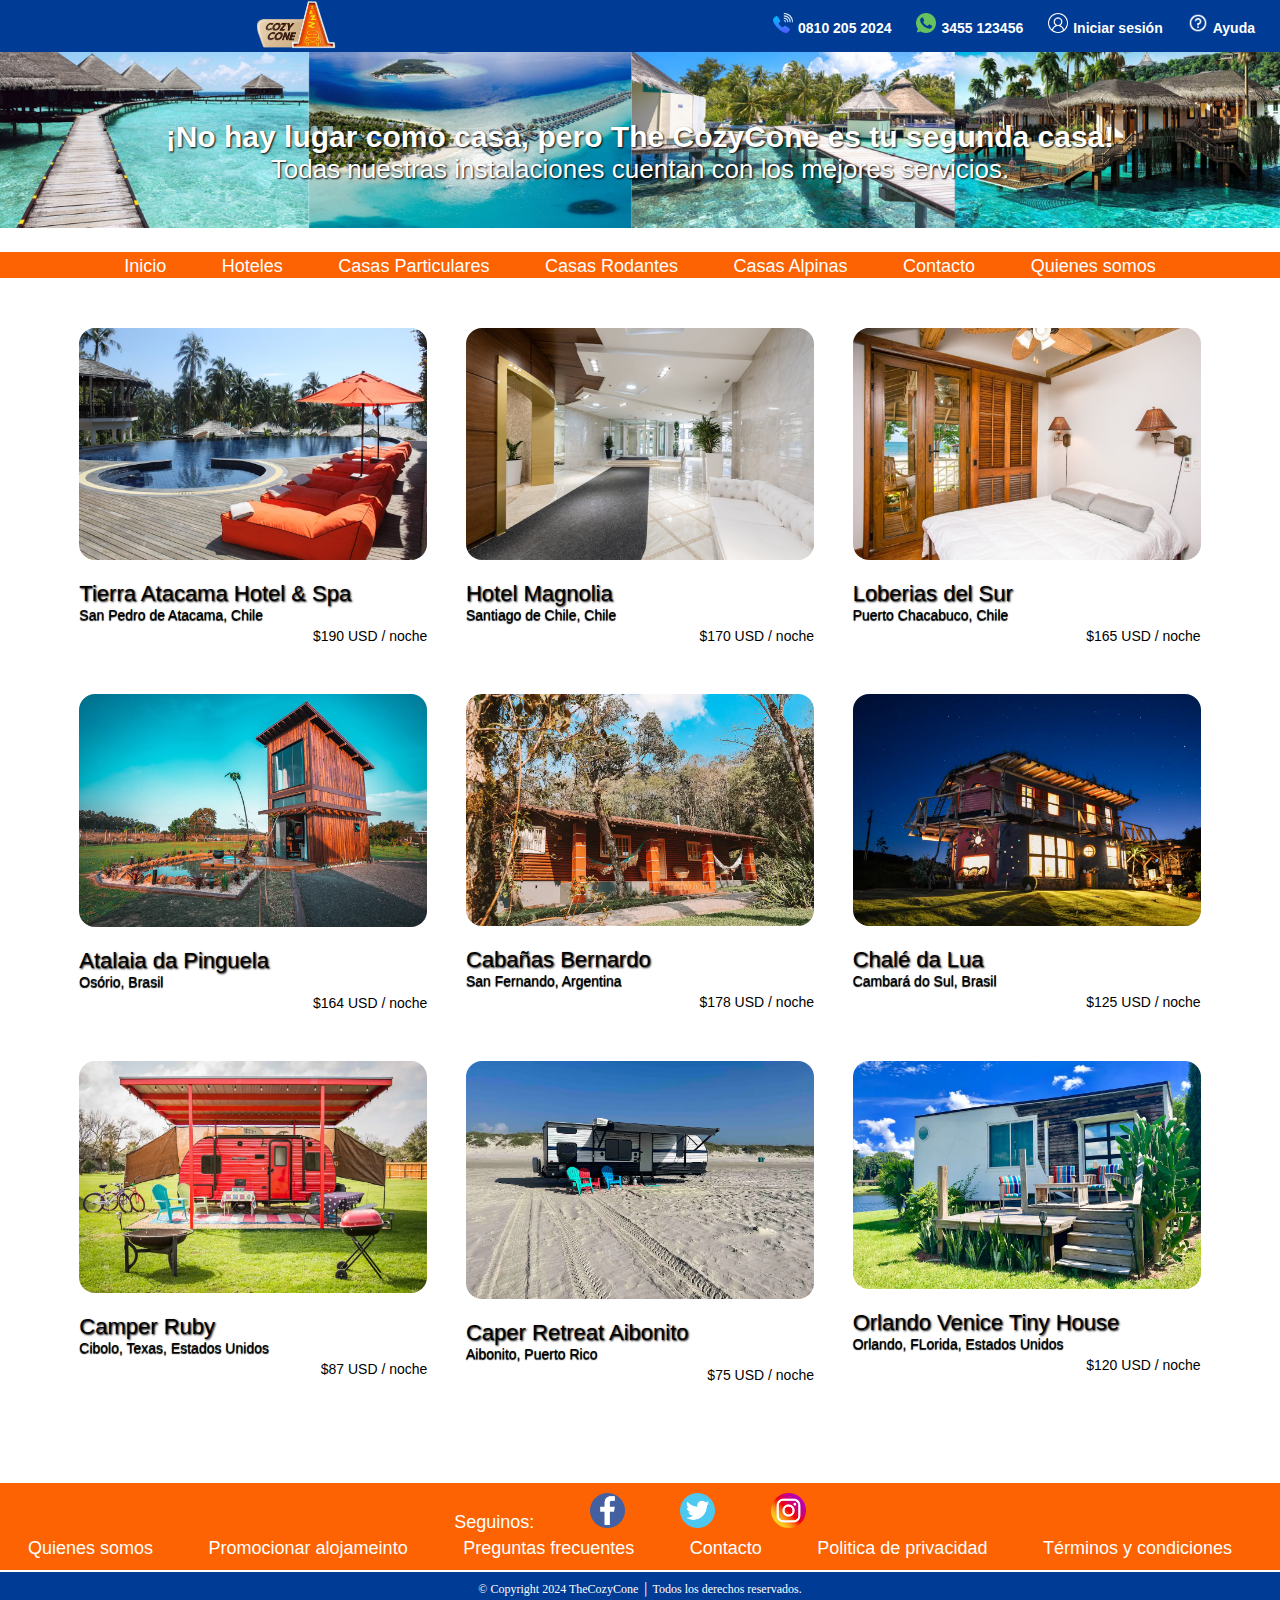
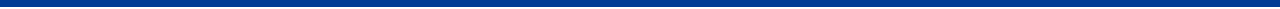
<file: src/public/index.html>
<!DOCTYPE html>
<html lang="en">
<head>
    <meta charset="UTF-8">
    <meta name="viewport" content="width=device-width, initial-scale=1.0">
    <link rel="stylesheet" href="css/style.css">
    <title>TheCozyCone</title> 
</head>
<body>
    <header>
        
        <div class="header-links">
            <a id="logo" href="#"><img src="assets/img/logo_sinb.png" alt="The Cozy Cone Alojamientos"></a>

            <ul> 
                <li><a href=""><img src="assets/img/iconcolor-phone.png"><p>0810 205 2024</p></a></li>
                <li><a href=""><img src="assets/img/iconcolor-whatsapp.png"><p>3455 123456</p></a></li>
                <li><a href=""><img src="assets/img/icon-user-white.png"><p>Iniciar sesión</p></a></li>
                <li><a href=""><img src="assets/img/icon-question-white.png"><p>Ayuda</p></a></li>
            </ul>

        </div> 

        <div class="header-content">
            <h2>¡No hay lugar como casa, pero The CozyCone es tu segunda casa!</h2>
            <p>Todas nuestras instalaciones cuentan con los mejores servicios.</p>
        </div>

    </header>     
    <nav>
        <ul>
            <li><a href="#">Inicio</a></li>
            <li><a href="#">Hoteles</a></li>
            <li><a href="#">Casas Particulares</a></li>
            <li><a href="#">Casas Rodantes</a></li>
            <li><a href="#">Casas Alpinas</a></li>
            <li><a href="pages/contactinfo.html">Contacto</a></li>
            <li><a href="pages/about.html">Quienes somos</a></li>
        </ul>
    </nav>

    <main>
        <section class="description">
            
            
        </section>

        <section class="container featured-hotels">

            <div class="hotel">
                <img src="assets/img/hotel1.jpeg" alt="hotel">
                <a class="nombre-accom" href="...">Tierra Atacama Hotel & Spa</a>
                <a class="lugar-accom" href="...">San Pedro de Atacama, Chile</a>
                <a class="price" href="">$190 USD / noche</a>
            </div>

            <div class="hotel">
                <img src="assets/img/hotel4.jpeg" alt="hotel">
                <a class="nombre-accom" href="...">Hotel Magnolia</a>
                <a class="lugar-accom" href="...">Santiago de Chile, Chile</a>
                <a class="price" href="">$170 USD / noche</a>
            </div>

            <div class="hotel">
                <img src="assets/img/hotel2.jpeg" alt="hotel">
                <a class="nombre-accom" href="...">Loberias del Sur</a>
                <a class="lugar-accom" href="...">Puerto Chacabuco, Chile</a>
                <a class="price" href="">$165 USD / noche</a>
            </div>

        </section>

        <section class="container featured-houses">

            <div class="house">
                <img src="assets/img/cottage1.webp" alt="house">
                <a class="nombre-accom" href="...">Atalaia da Pinguela</a>
                <a class="lugar-accom" href="...">Osório, Brasil</a>
                <a class="price" href="">$164 USD / noche</a>
            </div>

            <div class="house">
                <img src="assets/img/cottage2.webp" alt="house">
                <a class="nombre-accom" href="...">Cabañas Bernardo</a>
                <a class="lugar-accom" href="...">San Fernando, Argentina</a>
                <a class="price" href="">$178 USD / noche</a>
            </div>

            <div class="house">
                <img src="assets/img/cottage3.webp" alt="house">
                <a class="nombre-accom" href="...">Chalé da Lua</a>
                <a class="lugar-accom" href="...">Cambará do Sul, Brasil</a>
                <a class="price" href="">$125 USD / noche</a>
            </div>

        </section>

        <section class="container featured-campers">

            <div class="camper">
                <img src="assets/img/camper-roja1.webp" alt="camper">
                <a class="nombre-accom" href="...">Camper Ruby</a>
                <a class="lugar-accom" href="...">Cibolo, Texas, Estados Unidos</a>
                <a class="price" href="">$87 USD / noche</a>
            </div>

            <div class="camper">
                <img src="assets/img/camper-grey.png" alt="camper">
                <a class="nombre-accom" href="...">Caper Retreat Aibonito</a>
                <a class="lugar-accom" href="...">Aibonito, Puerto Rico</a>
                <a class="price" href="">$75 USD / noche</a>
            </div>

            <div class="camper">
                <img src="assets/img/camper-venecia.png" alt="camper">
                <a class="nombre-accom" href="...">Orlando Venice Tiny House</a>
                <a class="lugar-accom" href="...">Orlando, FLorida, Estados Unidos</a>
                <a class="price" href="">$120 USD / noche</a>
            </div>

        </section>

    </main>

    <footer>
        <div class="footer-links">
            <div> 
                <ul> 
                    <li><a href="#" >Seguinos:</a></li>
                    <li><a href=""><img src="assets/img/iconcolor-facebook.png"></a></li>
                    <li><a href=""><img src="assets/img/iconcolor-twitter.png"></a></li>
                    <li><a href=""><img src="assets/img/iconcolor-instagram.png"></a></li>
                </ul>

            </div>
            
            <div class="mas-links"> 
                <ul>
                    <li><a href="pages/about.html" >Quienes somos</a></li>
                    <li><a href="#">Promocionar alojameinto</a></li>
                    <li><a href="pages/faq.html" >Preguntas frecuentes</a></li>
                    <li><a href="pages/contactinfo.html" >Contacto</a></li>
                    <li><a href="#" >Politica de privacidad</a></li>
                    <li><a href="#" >Términos y condiciones</a></li>
                </ul>

            </div>          
              
        </div> 
        <div class="copyright">
            <p>&copy; Copyright 2024 TheCozyCone │ Todos los derechos reservados. </p>
        </div>
    </footer>
</body>
</html>
</file>
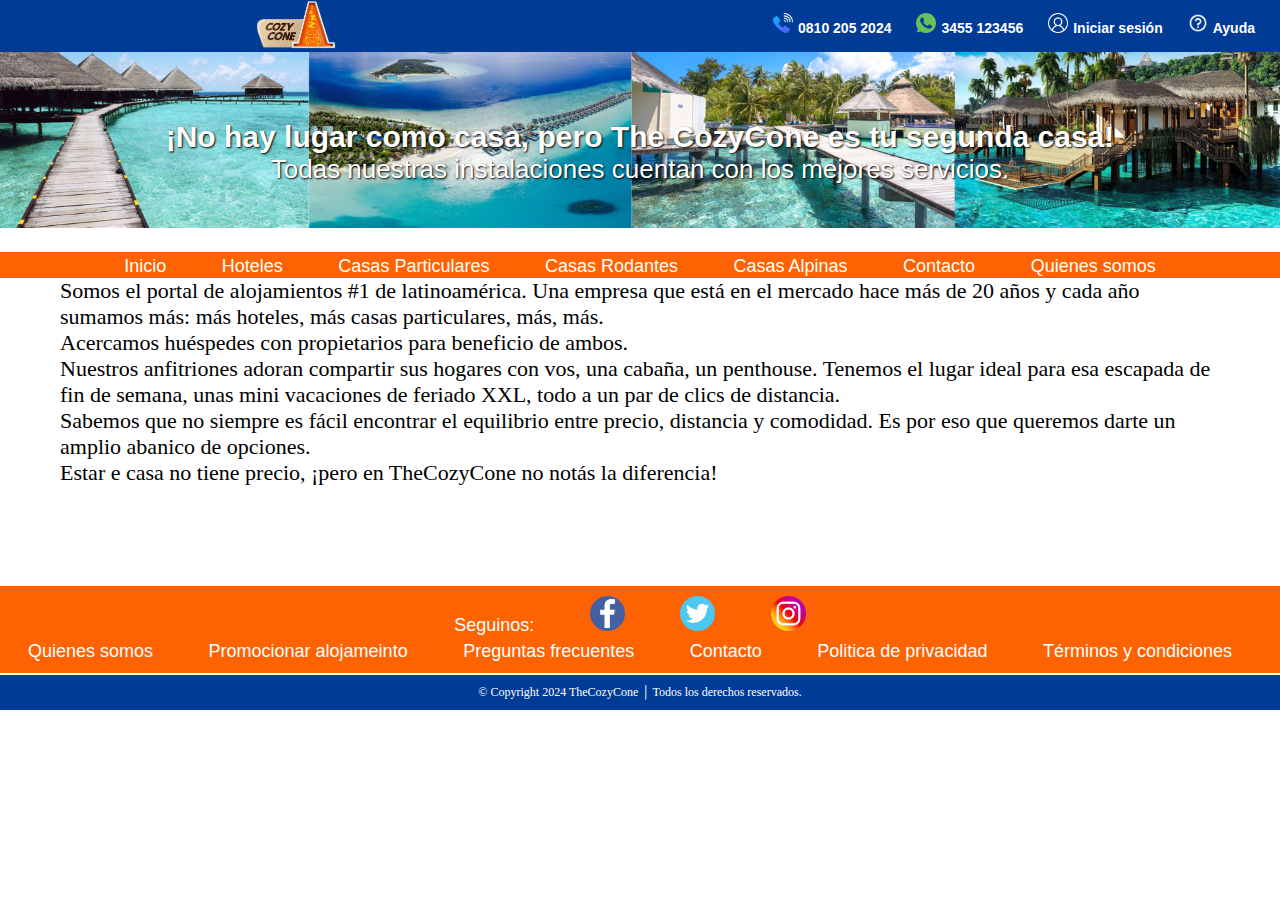
<file: src/public/pages/about.html>
<!DOCTYPE html>
<html lang="en">
<head>
    <meta charset="UTF-8">
    <meta name="viewport" content="width=device-width, initial-scale=1.0">
    <link rel="stylesheet" href="../css/style.css">
    <title>TheCozyCone</title> 
</head>
<body>
    <header>
        
        <div class="header-links">
            <a id="logo" href="../index.html"><img src="../assets/img/logo_sinb.png" alt="The Cozy Cone Alojamientos"></a>

            <ul> 
                <li><a href=""><img src="../assets/img/iconcolor-phone.png"><p>0810 205 2024</p></a></li>
                <li><a href=""><img src="../assets/img/iconcolor-whatsapp.png"><p>3455 123456</p></a></li>
                <li><a href=""><img src="../assets/img/icon-user-white.png"><p>Iniciar sesión</p></a></li>
                <li><a href=""><img src="../assets/img/icon-question-white.png"><p>Ayuda</p></a></li>
            </ul>

        </div> 

        <div class="header-content">
            <h2>¡No hay lugar como casa, pero The CozyCone es tu segunda casa!</h2>
            <p>Todas nuestras instalaciones cuentan con los mejores servicios.</p>
        </div>

    </header>     
    <nav>
        <ul>
            <li><a href="../index.html">Inicio</a></li>
            <li><a href="#">Hoteles</a></li>
            <li><a href="#">Casas Particulares</a></li>
            <li><a href="#">Casas Rodantes</a></li>
            <li><a href="#">Casas Alpinas</a></li>
            <li><a href="contactinfo.html">Contacto</a></li>
            <li><a href="about.html">Quienes somos</a></li>
        </ul>
    </nav>

    <main>
        <div class="container">
        <section class="description">
            <p>Somos el portal de alojamientos #1 de latinoamérica. Una empresa que está en el mercado hace más de 20 años y cada año sumamos más: más hoteles, más casas particulares, más, más.</p>            
            <p>Acercamos huéspedes con propietarios para beneficio de ambos.</p>
            <p>Nuestros anfitriones adoran compartir sus hogares con vos, una cabaña, un penthouse. Tenemos el lugar ideal para esa escapada de fin de semana, unas mini vacaciones de feriado XXL, todo a un par de clics de distancia.</p>
            <p>Sabemos que no siempre es fácil encontrar el equilibrio entre precio, distancia y comodidad. Es por eso que queremos darte un amplio abanico de opciones.</p>
            <p>Estar e casa no tiene precio, ¡pero en TheCozyCone no notás la diferencia!</p>
        </section>
        </div>

    </main>

    <footer>
        <div class="footer-links">
            <div> 
                <ul> 
                    <li><a href="#" >Seguinos:</a></li>
                    <li><a href="http://www.facebook.com"><img src="../assets/img/iconcolor-facebook.png"></a></li>
                    <li><a href="http://www.twitter.com"><img src="../assets/img/iconcolor-twitter.png"></a></li>
                    <li><a href="http://www.instagram.com"><img src="../assets/img/iconcolor-instagram.png"></a></li>
                </ul>

            </div>
            
            <div class="mas-links"> 
                <ul>
                    <li><a href="#" >Quienes somos</a></li>
                    <li><a href="#" >Promocionar alojameinto</a></li>
                    <li><a href="faq.html" >Preguntas frecuentes</a></li>
                    <li><a href="contactinfo.html" >Contacto</a></li>
                    <li><a href="#" >Politica de privacidad</a></li>
                    <li><a href="#" >Términos y condiciones</a></li>
                </ul>

            </div>          
              
        </div> 
        <div class="copyright">
            <p>&copy; Copyright 2024 TheCozyCone │ Todos los derechos reservados. </p>
        </div>
    </footer>
</body>
</html>
</file>
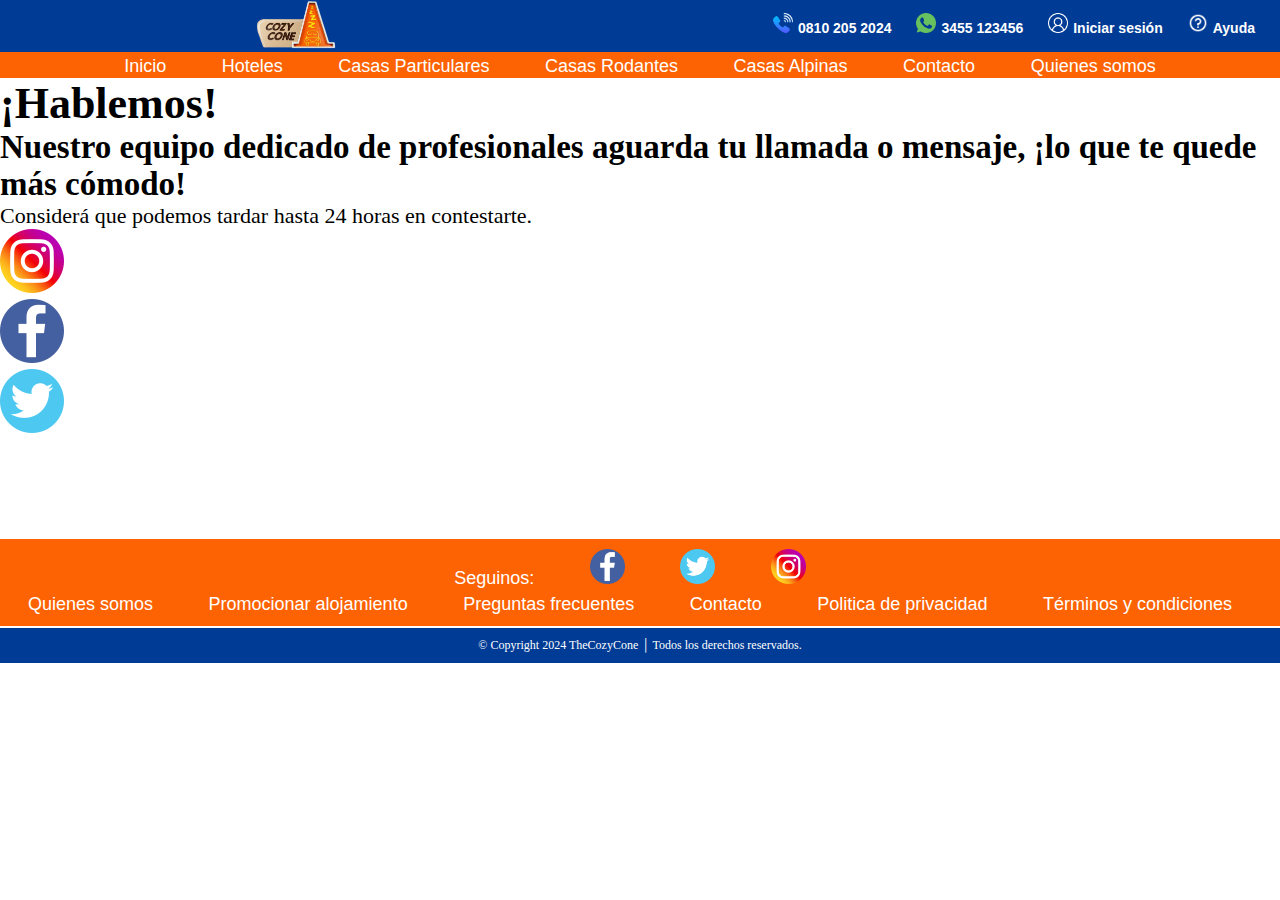
<file: src/public/pages/contactinfo.html>
<!DOCTYPE html>
<html lang="en">
<head>
    <meta charset="UTF-8">
    <meta name="viewport" content="width=device-width, initial-scale=1.0">
    <link rel="stylesheet" href="../css/style.css">
    <title>TheCozyCone</title> 
</head>
<body>
    <header>
        
        <div class="header-links">
            <a id="logo" href="../index.html"><img src="../assets/img/logo_sinb.png" alt="The Cozy Cone Alojamientos"></a>

            <ul> 
                <li><a href=""><img src="../assets/img/iconcolor-phone.png"><p>0810 205 2024</p></a></li>
                <li><a href=""><img src="../assets/img/iconcolor-whatsapp.png"><p>3455 123456</p></a></li>
                <li><a href=""><img src="../assets/img/icon-user-white.png"><p>Iniciar sesión</p></a></li>
                <li><a href=""><img src="../assets/img/icon-question-white.png"><p>Ayuda</p></a></li>
            </ul>

        </div> 
    </header>     
    <nav>
        <ul>
            <li><a href="../index.html">Inicio</a></li>
            <li><a href="#">Hoteles</a></li>
            <li><a href="#">Casas Particulares</a></li>
            <li><a href="#">Casas Rodantes</a></li>
            <li><a href="#">Casas Alpinas</a></li>
            <li><a href="#">Contacto</a></li>
            <li><a href="about.html">Quienes somos</a></li>
        </ul>
    </nav>

    <main>
        <h1>¡Hablemos!</h1>
        <h2>Nuestro equipo dedicado de profesionales aguarda tu llamada o mensaje, ¡lo que te quede más cómodo!</h2>
        <p>Considerá que podemos tardar hasta 24 horas en contestarte.</p>
        <ul>
           <li><img src="../assets/img/iconcolor-instagram.png"><a href=""></li>
            <li><img src="../assets/img/iconcolor-facebook.png"><a href=""></a></li>
            <li><img src="../assets/img/iconcolor-twitter.png"><a href=""></a></li> 
        </ul>
    </main>
    <footer>
        <div class="footer-links">
            <div> 
                <ul> 
                    <li><a href="#">Seguinos:</a></li>
                    <li><a href="#"><img src="../assets/img/iconcolor-facebook.png"></a></li>
                    <li><a href="#"><img src="../assets/img/iconcolor-twitter.png"></a></li>
                    <li><a href="#"><img src="../assets/img/iconcolor-instagram.png"></a></li>
                </ul>

            </div>
            
            <div class="mas-links"> 
                <ul>
                    <li><a href="about.html" >Quienes somos</a></li>
                    <li><a href="#" >Promocionar alojamiento</a></li>
                    <li><a href="faq.html" >Preguntas frecuentes</a></li>
                    <li><a href="contactinfo.html" >Contacto</a></li>
                    <li><a href="#" >Politica de privacidad</a></li>
                    <li><a href="#" >Términos y condiciones</a></li>
                </ul>

            </div>          
              
        </div> 
        <div class="copyright">
            <p>&copy; Copyright 2024 TheCozyCone │ Todos los derechos reservados. </p>
        </div>
    </footer>
</body>
</html>
</file>
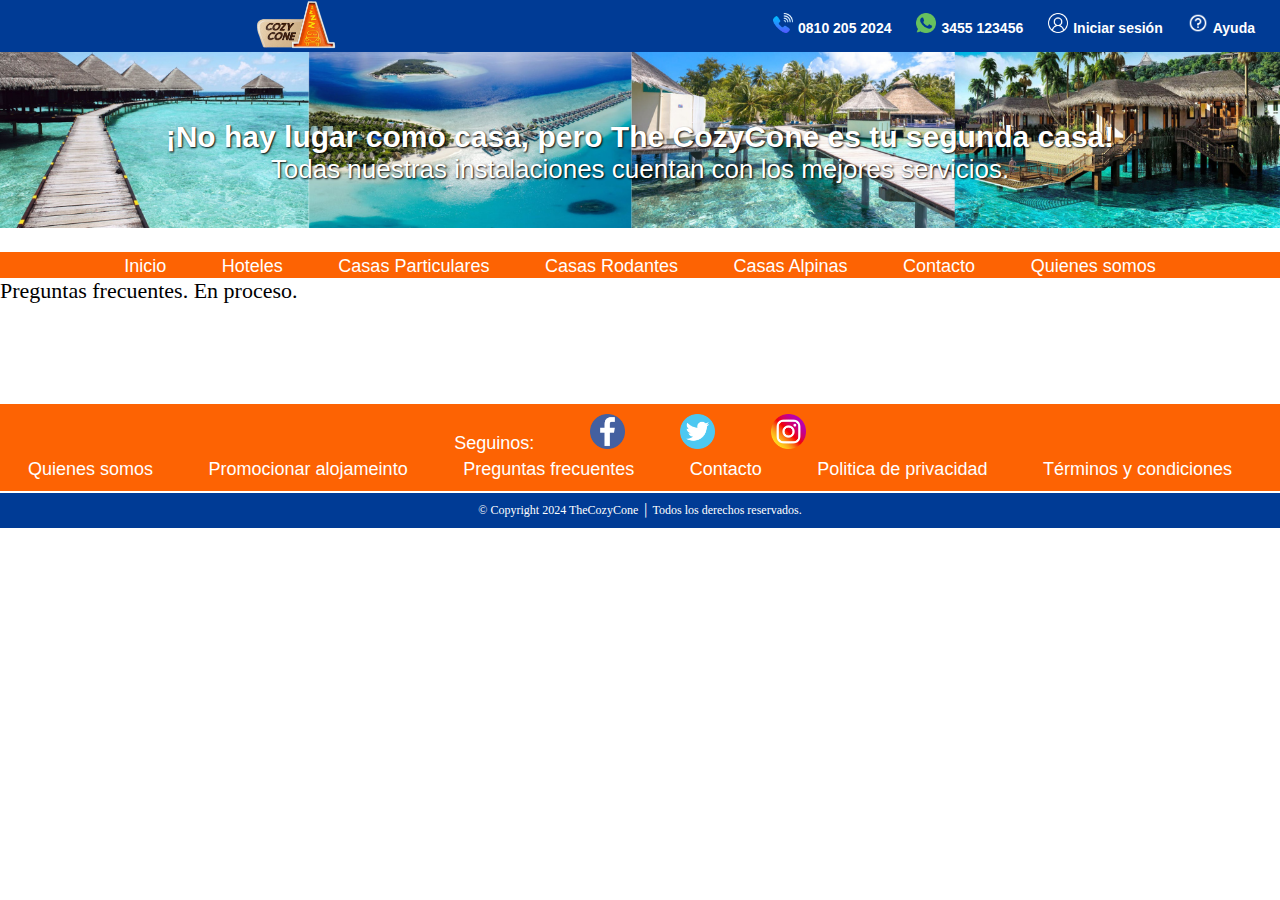
<file: src/public/pages/faq.html>
<!DOCTYPE html>
<html lang="en">
<head>
    <meta charset="UTF-8">
    <meta name="viewport" content="width=device-width, initial-scale=1.0">
    <link rel="stylesheet" href="../css/style.css">
    <title>TheCozyCone</title> 
</head>
<body>
    <header>
        
        <div class="header-links">
            <a id="logo" href="../index.html"><img src="../assets/img/logo_sinb.png" alt="The Cozy Cone Alojamientos"></a>

            <ul> 
                <li><a href=""><img src="../assets/img/iconcolor-phone.png"><p>0810 205 2024</p></a></li>
                <li><a href=""><img src="../assets/img/iconcolor-whatsapp.png"><p>3455 123456</p></a></li>
                <li><a href=""><img src="../assets/img/icon-user-white.png"><p>Iniciar sesión</p></a></li>
                <li><a href=""><img src="../assets/img/icon-question-white.png"><p>Ayuda</p></a></li>
            </ul>

        </div> 

        <div class="header-content">
            <h2>¡No hay lugar como casa, pero The CozyCone es tu segunda casa!</h2>
            <p>Todas nuestras instalaciones cuentan con los mejores servicios.</p>
        </div>

    </header>     
    <nav>
        <ul>
            <li><a href="../index.html">Inicio</a></li>
            <li><a href="#">Hoteles</a></li>
            <li><a href="#">Casas Particulares</a></li>
            <li><a href="#">Casas Rodantes</a></li>
            <li><a href="#">Casas Alpinas</a></li>
            <li><a href="contactinfo.html">Contacto</a></li>
            <li><a href="about.html">Quienes somos</a></li>
        </ul>
    </nav>

    <main>
        <p>Preguntas frecuentes. En proceso.</p>


    </main>

    <footer>
        <div class="footer-links">
            <div> 
                <ul> 
                    <li><a href="#" >Seguinos:</a></li>
                    <li><a href="www.facebook.com"><img src="../assets/img/iconcolor-facebook.png"></a></li>
                    <li><a href="www.twitter.com"><img src="../assets/img/iconcolor-twitter.png"></a></li>
                    <li><a href="www.instagram.com"><img src="../assets/img/iconcolor-instagram.png"></a></li>
                </ul>

            </div>
            
            <div class="mas-links"> 
                <ul>
                    <li><a href="about.html" >Quienes somos</a></li>
                    <li><a href="#" >Promocionar alojameinto</a></li>
                    <li><a href="#" >Preguntas frecuentes</a></li>
                    <li><a href="contactinfo.html" >Contacto</a></li>
                    <li><a href="#" >Politica de privacidad</a></li>
                    <li><a href="#" >Términos y condiciones</a></li>
                </ul>

            </div>          
              
        </div> 
        <div class="copyright">
            <p>&copy; Copyright 2024 TheCozyCone │ Todos los derechos reservados. </p>
        </div>
    </footer>
</body>
</html>
</file>
<file: src/public/css/style.css>
/* Aplica a todo el elemento*/
* {
    margin: 0;
    padding: 0;
    box-sizing: border-box;
}

/* banner2.png*/

.header-content{
	padding:10px;
    align-content: center;
    font-family:Arial, Helvetica, sans-serif;
    background: url(../assets/img/banner2.png)no-repeat center;
    background-size: cover;
    background-position: 0px -60px;
    overflow: hidden;
    height: 200px;
    text-align: center;
}

.header-content h2 { 
    font-size: 30px;
    color: #fff;
    text-shadow: 1px 1px 2px black;
}

.header-content p { 
    font-size: 26px;
    color: #fff;
    text-shadow: 1px 1px 2px black;
}
 /* saco display:flex; */
.header-links {
    display:flex;
    background-color: #003B95;
}
/* Agregado */
.header-links ul {
    list-style-type: none;
    padding: 0;
    display:flex;
    align-items: center; /* Centra horizontalmente */
    margin-left: auto;
}

/* Agregado */
.header-links ul li {
    display: inline-block;
    
}

.header-links li p {
    display: inline;
    padding: 5px;
}

.header-links img {
    width: 20px;
}

#logo  {
    margin-left: 20%;
}

#logo img {
    width: 80px;
}

.header-links a {
    font-size: 14px;
    text-decoration: none;
    color:#fff;
    font-weight: bold;
    font-family:Arial, Helvetica, sans-serif;
}

header ul li {
    display: inline-block;
    margin-right: 20px;
}

nav {
    background-color: #FD6303;
}

/* Estilo para la lista*/
nav ul { 
    list-style-type: none;
    padding: 0;
    margin: 0;
    text-align: center;
}

/* Estilo para los elementos de la lista*/
nav ul li {
    display: inline-block;
    margin-right: 20px;
}

/*Elimina margen al último elemento de la lista*/
nav ul li:last-child {
    margin-right: 0;
}

/* Estilo para las anclas*/
nav ul li a {
    color: #fff;
    text-decoration: none;
    font-size: 18px;
    font-family:Arial, Helvetica, sans-serif;
    padding: 10px 15px;
}

nav ul li a:hover {
    background-color: #FD6303;
}

/* Estilo para body */
body{
    font-size: 22px;
    background-color: #fff;
    color: #000;
}

.container {
    max-width: 1200px;
    margin: 0 auto;
    padding: 0 20px;
}

.featured-hotels {
    display: flex;
    justify-content: space-around;
    flex-wrap: wrap;
    margin-top: 50px;
}

.featured-houses {
    display: flex;
    justify-content: space-around;
    flex-wrap: wrap;
    margin-top: 50px;
}

.featured-campers {
    display: flex;
    justify-content: space-around;
    flex-wrap: wrap;
    margin-top: 50px;
}

.hotel {
    flex: 0 1 30%;
    text-align: center;
}

.house {
    flex: 0 1 30%;
    text-align: center;
} 

.camper {
    flex: 0 1 30%;
    text-align: center;
} 

.hotel img {
    width: 100%;
    border-radius: 16px;
    margin-bottom: 15px;
}

.house img {
    width: 100%;
    border-radius: 16px;
    margin-bottom: 15px;
}

.camper img {
    width: 100%;
    border-radius: 16px;
    margin-bottom: 15px;
}

.hotel a {
    color:#000;
    text-decoration: none;
    font-family:Arial, Helvetica, sans-serif;
    display: block;
    text-align: left;
}
.house a {
    color:#000;
    text-decoration: none;
    font-family:Arial, Helvetica, sans-serif;
    display: block;
    text-align: left;
}
.camper a {
    color:#000;
    text-decoration: none;
    font-family:Arial, Helvetica, sans-serif;
    display: block;
    text-align: left;
}

.nombre-accom {
    text-shadow: 1px 1px 2px black;
}

.lugar-accom {
    font-size: 14px;
    text-shadow: 0px 1px 1px black;
}

.price {
    margin-top: 5px;
    font-size: 14px;
    float: right;
}

/* Efecto para expandir imagen al pasar el cursor */

.hotel img:hover {
    transform: scale(1.1); 
}

.house img:hover {
    transform: scale(1.1); 
}

.camper img:hover {
    transform: scale(1.1); 
}

.footer-links {
    background-color: #FD6303;
    color: white;
    padding: 10px 0px;
    margin-top:100px;
}

.footer-links ul{
    list-style-type: none;
    padding: 0;
    margin: 0;
    text-align: center;
}

.footer-links ul li {
    display: inline-block;
    margin-right: 20px;
}

.footer-links ul li img {
    width: 35px;
}


/* Estilo links del footer*/
footer ul { 
    list-style-type: none;
    padding: 0;
    margin: 0;
    text-align: center;
}

/* Estilo para los elementos de la lista*/
footer ul li {
    display: inline-block;
    margin-right: 20px;
}

/* Estilo para las anclas*/
footer ul li a {
    color: #fff;
    text-decoration: none;
    font-size: 18px;
    font-family:Arial, Helvetica, sans-serif;
    padding: 10px 15px;
}

.copyright {
    background-color: #003B95;
    color: #fff;
    text-align: center;
    padding: 10px 0;
    font-size: 12px;
    margin-bottom:2px;
    margin-top:2px;
}
</file>
